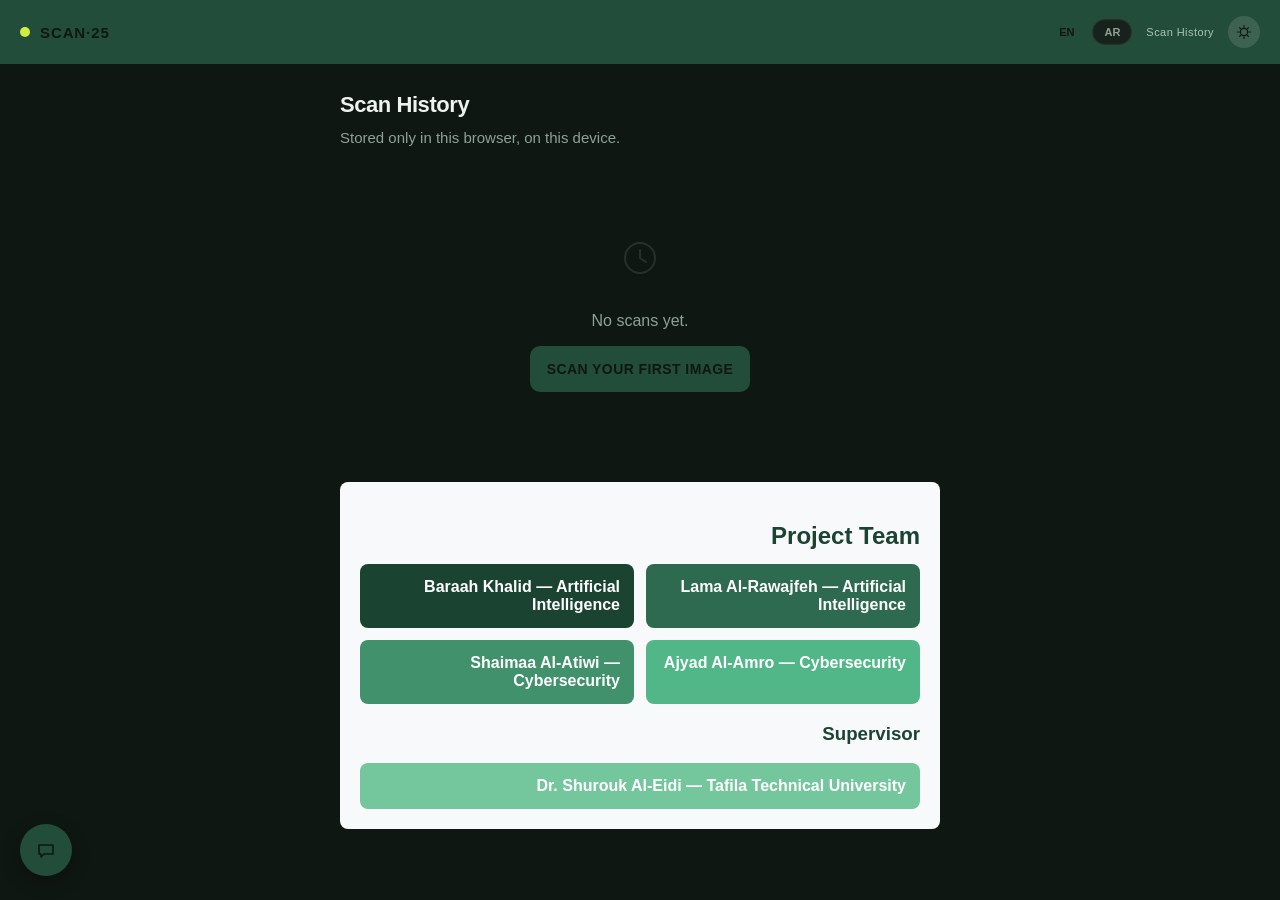
<file: templates/history.html>
<!DOCTYPE html>
<html lang="ar" dir="rtl">
<head>
<meta charset="UTF-8">
<meta name="viewport" content="width=device-width, initial-scale=1, viewport-fit=cover">
<title>السجل — Scan·25</title>
<link rel="manifest" href="/static/manifest.json">
<link rel="apple-touch-icon" href="/static/icons/apple-touch-icon.png">
<link rel="icon" href="/static/icons/favicon-32.png">
<meta name="theme-color" content="#1B4332">
<link rel="stylesheet" href="/static/app.css">
<script>document.documentElement.setAttribute("data-theme", localStorage.getItem("plantai_theme") || (window.matchMedia("(prefers-color-scheme: dark)").matches ? "dark" : "light"));</script>
<style>
.team {
  margin-top: 30px;
  padding: 20px;
  background: #f8f9fa;
  border-radius: 8px;
  text-align: right;
}
.team h2, .team h3 {
  color: #1B4332;
  margin-bottom: 14px;
}
.team-list {
  display: flex;
  flex-wrap: wrap;
  gap: 12px;
}
.team-card {
  flex: 1 1 calc(50% - 12px);
  padding: 14px;
  border-radius: 8px;
  color: #fff;
  font-weight: 600;
}
.team-card:nth-child(1) { background: #1B4332; }
.team-card:nth-child(2) { background: #2D6A4F; }
.team-card:nth-child(3) { background: #40916C; }
.team-card:nth-child(4) { background: #52B788; }
.supervisor {
  margin-top: 18px;
  padding: 14px;
  border-radius: 8px;
  background: #74C69D;
  color: #fff;
  font-weight: 600;
}
</style>
</head>
<body>

<header class="topbar">
  <a class="brand" href="/">
    <span class="brand-mark"></span>
    <span class="brand-name">Scan·25</span>
  </a>
  <div class="topbar-right">
    <div class="lang-pill-row">
      <button class="lang-pill" id="langEnBtn" onclick="setLang('en')">EN</button>
      <button class="lang-pill" id="langArBtn" onclick="setLang('ar')">AR</button>
    </div>
    <span class="topbar-tag" data-i18n="historyTitle">آخر الفحوصات</span>
    <button class="theme-toggle" id="themeToggle" aria-label="تبديل المظهر"></button>
  </div>
</header>

<div class="wrap">
  <h1 style="font-size:22px" data-i18n="historyTitle">سجل الفحوصات</h1>
  <p class="sub" data-i18n="historyHint">آخر 20 عملية فحص على هاد الجهاز. البيانات محفوظة محليًا بالمتصفح فقط.</p>

  <div id="list"></div>

  <div class="empty" id="emptyState" style="display:none">
    <svg width="40" height="40" viewBox="0 0 40 40" fill="none"><circle cx="20" cy="20" r="15" stroke="currentColor" stroke-width="2"/><path d="M20 12v8l6 4" stroke="currentColor" stroke-width="2" stroke-linecap="round"/></svg>
    <p data-i18n="historyEmptyText">لا توجد فحوصات محفوظة بعد.</p>
    <a class="btn btn-primary" href="/" style="max-width:220px;margin:14px auto 0" data-i18n="scanFirstImage">فحص أول صورة</a>
  </div>

  <button class="btn btn-outline" id="clearBtn" style="margin-top:18px;display:none" data-i18n="clearHistory">امسحي السجل</button>

  <!-- قسم الفريق -->
  <section class="team">
    <h2 data-i18n="teamTitle">فريق العمل</h2>
    <div class="team-list">
      <div class="team-card">
        <span class="ar-only">براءه خالد — تخصص الذكاء الاصطناعي</span>
        <span class="en-only">Baraah Khalid — Artificial Intelligence</span>
      </div>
      <div class="team-card">
        <span class="ar-only">لمى الرواجفة — تخصص الذكاء الاصطناعي</span>
        <span class="en-only">Lama Al-Rawajfeh — Artificial Intelligence</span>
      </div>
      <div class="team-card">
        <span class="ar-only">شيماء العطيوي — تخصص الأمن السيبراني</span>
        <span class="en-only">Shaimaa Al-Atiwi — Cybersecurity</span>
      </div>
      <div class="team-card">
        <span class="ar-only">أجياد العمرو — تخصص الأمن السيبراني</span>
        <span class="en-only">Ajyad Al-Amro — Cybersecurity</span>
      </div>
    </div>
    <h3 data-i18n="supervisorTitle">المشرفة</h3>
    <div class="supervisor">
      <span class="ar-only">الدكتورة شروق العيدي — جامعة الطفيلة التقنية</span>
      <span class="en-only">Dr. Shurouk Al-Eidi — Tafila Technical University</span>
    </div>
  </section>
</div>

<button class="fab" id="chatFab" onclick="window.location.href='/#chatbot'" aria-label="المساعد الذكي">
  <svg width="20" height="20" viewBox="0 0 20 20" fill="none"><path d="M3 5h14v9H8l-3 3v-3H3V5z" stroke="currentColor" stroke-width="1.6" stroke-linejoin="round"/></svg>
</button>

<nav class="tabbar">
  <a href="/">
    <svg width="20" height="20" viewBox="0 0 20 20" fill="none"><path d="M3 9l7-6 7 6v8a1 1 0 0 1-1 1h-3v-6H7v6H4a1 1 0 0 1-1-1V9z" stroke="currentColor" stroke-width="1.5" stroke-linejoin="round"/></svg>
    <span data-i18n="navHome">الرئيسية</span>
  </a>
  <a href="/plants-list">
    <svg width="20" height="20" viewBox="0 0 20 20" fill="none"><path d="M10 17V9M10 9C10 5.5 7 4 4 4c0 3.5 2 6 6 5zM10 9c0-3.5 3-5 6-5 0 3.5-2 6-6 5z" stroke="currentColor" stroke-width="1.5" stroke-linejoin="round"/></svg>
    <span data-i18n="navPlants">النباتات</span>
  </a>
  <a href="/history" class="active">
    <svg width="20" height="20" viewBox="0 0 20 20" fill="none"><circle cx="10" cy="10" r="7.5" stroke="currentColor" stroke-width="1.5"/><path d="M10 6v4l3 2" stroke="currentColor" stroke-width="1.5" stroke-linecap="round"/></svg>
    <span data-i18n="navHistory">السجل</span>
  </a>
</nav>

<script src="/static/js/i18n.js"></script>
<script src="/static/app.js"></script>
<script>
initTheme();
wireThemeToggle("themeToggle");
applyLang(currentLang);

const list = document.getElementById("list");
const emptyState = document.getElementById("emptyState");
const clearBtn = document.getElementById("clearBtn");
const hist = getHistory();

function timeAgo(ts) {
  const s = Math.floor((Date.now() - ts) / 1000);
  if (s < 60) return "الآن";
  if (s < 3600) return Math.floor(s / 60) + " د";
  if (s < 86400) return Math.floor(s / 3600) + " س";
  return Math.floor(s / 86400) + " يوم";
}

function renderHist() {
  list.innerHTML = "";
  if (!hist.length) {
    emptyState.style.display = "block";
    clearBtn.style.display = "none";
    return;
  }
  emptyState.style.display = "none";
  clearBtn.style.display = "block";
  hist.forEach((data) => {
    const info = data.info || {};
    const v = verdictOf(data);
    const name = data.status === "ok" ? ((currentLang === "ar" ? info.arabic_name : info.english_name) || info.english_name || data.prediction) : t("statusUnknown");
    const row = document.createElement("a");
    row.className = "hist-row";
    row.href = "javascript:void(0)";
    row.innerHTML = `
      <img class="hist-thumb" src="${data.image || ""}">
      <div>
        <div class="hist-name">${name}</div>
        <div class="hist-meta">${data.confidence}% · ${timeAgo(data.timestamp)}</div>
      </div>
      <span class="hist-dot ${v.cls}"></span>
    `;
    row.addEventListener("click", () => {
      sessionStorage.setItem(LAST_RESULT_KEY, JSON.stringify(data));
      window.location.href = "/result";
    });
    list.appendChild(row);
  });
}
renderHist();

window.onLangChange = () => { renderHist(); };

clearBtn.addEventListener("click", () => {
  if (confirm("هل أنتِ متأكدة من رغبتك في مسح السجلّ بالكامل؟")) {
    clearHistory();
    window.location.reload();
  }
});
</script>

</body>
</html>
</file>
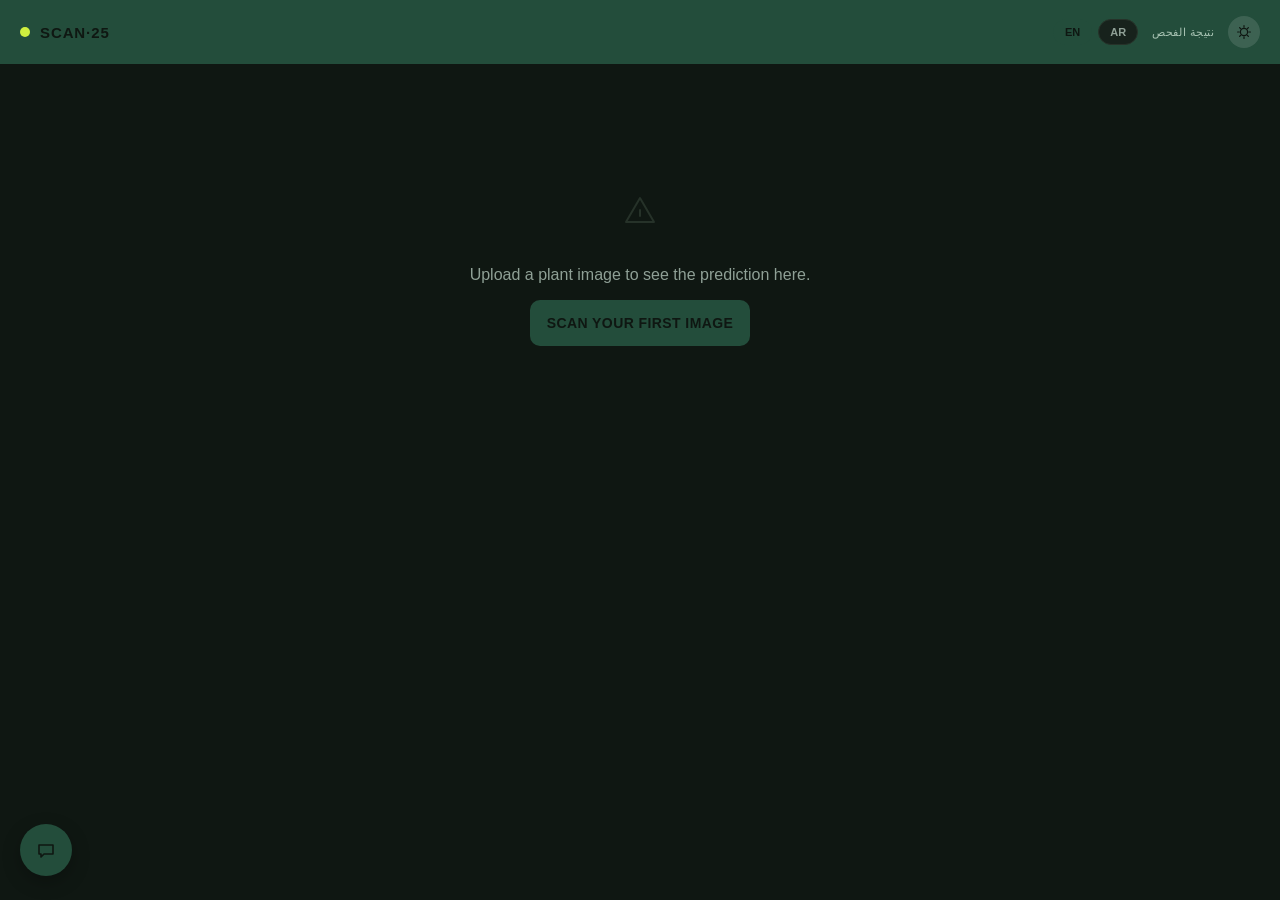
<file: templates/result.html>
<!DOCTYPE html>
<html lang="ar" dir="rtl">
<head>
<meta charset="UTF-8">
<meta name="viewport" content="width=device-width, initial-scale=1, viewport-fit=cover">
<title>النتيجة — Scan·25</title>
<link rel="manifest" href="/static/manifest.json">
<link rel="apple-touch-icon" href="/static/icons/apple-touch-icon.png">
<link rel="icon" href="/static/icons/favicon-32.png">
<meta name="theme-color" content="#1B4332">
<link rel="stylesheet" href="/static/app.css">
<script>document.documentElement.setAttribute("data-theme", localStorage.getItem("plantai_theme") || (window.matchMedia("(prefers-color-scheme: dark)").matches ? "dark" : "light"));</script>
</head>
<body>

<header class="topbar">
  <a class="brand" href="/">
    <span class="brand-mark"></span>
    <span class="brand-name">Scan·25</span>
  </a>
  <div class="topbar-right">
    <div class="lang-pill-row">
      <button class="lang-pill" id="langEnBtn" onclick="setLang('en')">EN</button>
      <button class="lang-pill" id="langArBtn" onclick="setLang('ar')">AR</button>
    </div>
    <span class="topbar-tag">نتيجة الفحص</span>
    <button class="theme-toggle" id="themeToggle" aria-label="تبديل المظهر"></button>
  </div>
</header>

<div class="wrap" id="content">
</div>

<div class="wrap empty" id="emptyState" style="display:none">
  <svg width="40" height="40" viewBox="0 0 40 40" fill="none"><path d="M20 6l14 24H6L20 6z" stroke="currentColor" stroke-width="2" stroke-linejoin="round"/><path d="M20 18v6" stroke="currentColor" stroke-width="2" stroke-linecap="round"/></svg>
  <p data-i18n="resultEmptyText">ما في نتيجة محفوظة بعد.</p>
  <a class="btn btn-primary" href="/" style="max-width:220px;margin:14px auto 0" data-i18n="scanFirstImage">فحص صورة</a>
</div>

<button class="fab" id="chatFab" onclick="window.location.href='/#chatbot'" aria-label="المساعد الذكي">
  <svg width="20" height="20" viewBox="0 0 20 20" fill="none"><path d="M3 5h14v9H8l-3 3v-3H3V5z" stroke="currentColor" stroke-width="1.6" stroke-linejoin="round"/></svg>
</button>

<nav class="tabbar">
  <a href="/">
    <svg width="20" height="20" viewBox="0 0 20 20" fill="none"><path d="M3 9l7-6 7 6v8a1 1 0 0 1-1 1h-3v-6H7v6H4a1 1 0 0 1-1-1V9z" stroke="currentColor" stroke-width="1.5" stroke-linejoin="round"/></svg>
    <span data-i18n="navHome">الرئيسية</span>
  </a>
  <a href="/plants-list">
    <svg width="20" height="20" viewBox="0 0 20 20" fill="none"><path d="M10 17V9M10 9C10 5.5 7 4 4 4c0 3.5 2 6 6 5zM10 9c0-3.5 3-5 6-5 0 3.5-2 6-6 5z" stroke="currentColor" stroke-width="1.5" stroke-linejoin="round"/></svg>
    <span data-i18n="navPlants">النباتات</span>
  </a>
  <a href="/history">
    <svg width="20" height="20" viewBox="0 0 20 20" fill="none"><circle cx="10" cy="10" r="7.5" stroke="currentColor" stroke-width="1.5"/><path d="M10 6v4l3 2" stroke="currentColor" stroke-width="1.5" stroke-linecap="round"/></svg>
    <span data-i18n="navHistory">السجل</span>
  </a>
</nav>

<script src="/static/js/i18n.js"></script>
<script src="/static/app.js"></script>
<script>
initTheme();
wireThemeToggle("themeToggle");
applyLang(currentLang);

const raw = sessionStorage.getItem(LAST_RESULT_KEY);
const content = document.getElementById("content");
const emptyState = document.getElementById("emptyState");

function renderPage() {
  if (!raw) {
    emptyState.style.display = "block";
    return;
  }
  const data = JSON.parse(raw);
  const info = data.info || {};
  const v = verdictOf(data);

  const desc = (currentLang === "ar" && info.description_ar) ? info.description_ar : info.description;
  const usesArr = (currentLang === "ar" && info.uses_ar && info.uses_ar.length) ? info.uses_ar : info.uses;
  const warnText = (currentLang === "ar" && info.warnings_ar) ? info.warnings_ar : info.warnings;
  const growingText = (currentLang === "ar" && info.growing_method_ar) ? info.growing_method_ar : info.growing_method;
  const careText = (currentLang === "ar" && info.care_ar) ? info.care_ar : info.care;
  const pestsArr = (currentLang === "ar" && info.common_pests_ar && info.common_pests_ar.length) ? info.common_pests_ar : info.common_pests;
  const distText = (currentLang === "ar" && info.geographic_distribution_ar) ? info.geographic_distribution_ar : info.geographic_distribution;
  const dosageText = (currentLang === "ar" && info.safe_dosage_ar) ? info.safe_dosage_ar : info.safe_dosage;

  let top3Html = "";
  (data.top3 || []).forEach(p => {
    const displayName = (currentLang === "ar" ? p.display_ar : p.display_en) || p.name;
    top3Html += `<div class="top3-row">
      <span class="top3-name">${displayName}</span>
      <span class="top3-bar-wrap"><span class="top3-bar" style="width:${p.confidence}%"></span></span>
      <span class="top3-pct">${p.confidence}%</span>
    </div>`;
  });

  let tagsHtml = "";
  (info.active_compounds || []).forEach(c => { tagsHtml += `<span class="tag">${c}</span>`; });

  let usesHtml = "";
  if (usesArr && usesArr.length) {
    usesHtml = `<div class="info-card"><h3>${t("infoUses")}</h3><ul>` +
      usesArr.map(u => `<li>${u}</li>`).join("") + `</ul></div>`;
  }

  let warnHtml = "";
  if (warnText) {
    warnHtml = `<div class="info-card warn"><h3>${t("infoWarn")}</h3><p>${warnText}</p></div>`;
  }

  let growingHtml = growingText ? `<div class="info-card"><h3>${t("infoGrowing")}</h3><p>${growingText}</p></div>` : "";
  let careHtml = careText ? `<div class="info-card"><h3>${t("infoCare")}</h3><p>${careText}</p></div>` : "";
  let pestsHtml = (pestsArr && pestsArr.length) ? `<div class="info-card"><h3>${t("infoPests")}</h3><p>${pestsArr.join(" · ")}</p></div>` : "";
  let distHtml = distText ? `<div class="info-card"><h3>${t("infoDistribution")}</h3><p>${distText}</p></div>` : "";
  let dosageHtml = dosageText ? `<div class="info-card"><h3>${t("infoDosage")}</h3><p>${dosageText}</p></div>` : "";

  let refsHtml = "";
  if (info.reference && info.reference.length) {
    refsHtml = t("sourcesLabel") + " " + info.reference.map(r => {
      let host = r;
      try { host = new URL(r).hostname.replace("www.", ""); } catch (e) {}
      return `<a href="${r}" target="_blank" rel="noopener">${host}</a>`;
    }).join("، ");
  }

  let gradcamHtml = "";
  if (data.gradcam) {
    gradcamHtml = `<div class="card" style="margin-top:16px">
      <p class="panel-title">${t("gradcamTitle")}</p>
      <div class="gradcam-grid">
        <figure><img src="${data.image}"><figcaption>${t("gcOriginal")}</figcaption></figure>
        <figure><img src="${data.gradcam.overlay}"><figcaption>${t("gcHeatmap")}</figcaption></figure>
      </div>
    </div>`;
  }

  content.innerHTML = `
    <div class="photo-frame">
      <img src="${data.image}">
      <div class="ribbon ${v.cls}">${v.label}</div>
    </div>
    <div style="margin-top:22px">
      <p class="common-name">${data.status === "ok" ? ((currentLang === "ar" ? info.arabic_name : info.english_name) || info.english_name || data.prediction) : t("statusUnknown")}</p>
      <p class="sci-name">${info.scientific_name || ""}</p>
      ${info.family ? `<span class="family-tag">${info.family}</span>` : ""}
    </div>
    ${data.message ? `<div class="msg-banner ${data.status === "unknown" ? "danger" : "caution"}">${data.message}</div>` : ""}
    <div style="margin-top:22px">
      <div class="top3-title">${t("top3Title")}</div>
      ${top3Html}
    </div>
    ${gradcamHtml}
    ${desc ? `<p style="margin-top:20px;font-size:15px;line-height:1.65">${desc}</p>` : ""}
    <div class="tags">${tagsHtml}</div>
    ${usesHtml}
    ${warnHtml}
    ${growingHtml}
    ${careHtml}
    ${pestsHtml}
    ${distHtml}
    ${dosageHtml}
    <div class="refs">${refsHtml}</div>
    <a class="btn btn-outline" href="/" style="margin-top:22px">${t("scanFirstImage")}</a>
  `;
}
renderPage();
window.onLangChange = renderPage;
</script>

</body>
</html>
</file>
<file: static/app.css>
:root {
  --paper: #FAFAF7;
  --paper-2: #F1EFE6;
  --ink: #14201A;
  --ink-soft: #4A5750;
  --forest: #1B4332;
  --forest-dark: #0E281E;
  --spark: #CFEE3F;
  --safe: #1E7A4C;
  --safe-bg: #E6F5EC;
  --caution: #B45309;
  --caution-bg: #FBEEDD;
  --danger: #9B2226;
  --danger-bg: #FBE7E6;
  --line: #E3E0D3;
  --sidebar-w: 236px;
}
[data-theme="dark"] {
  --paper: #0F1712;
  --paper-2: #17221C;
  --ink: #EDF3EE;
  --ink-soft: #8FA096;
  --forest: #234D3B;
  --forest-dark: #133226;
  --spark: #CFEE3F;
  --safe: #37A56C;
  --safe-bg: #16302377;
  --caution: #D68A3B;
  --caution-bg: #3A280F;
  --danger: #E1615F;
  --danger-bg: #3A1414;
  --line: #263229;
}
* { box-sizing: border-box; }
html, body {
  margin: 0;
  background: var(--paper);
  color: var(--ink);
  font-family: -apple-system, "Segoe UI", "Helvetica Neue", Arial, sans-serif;
  transition: background 0.15s ease, color 0.15s ease;
}
body { padding-bottom: 76px; }

header.topbar {
  background: var(--forest);
  padding: 16px 20px;
  display: flex;
  align-items: center;
  justify-content: space-between;
  position: sticky;
  top: 0;
  z-index: 20;
}
.brand { display: flex; align-items: center; gap: 10px; text-decoration: none; }
.brand-mark { width: 10px; height: 10px; border-radius: 50%; background: var(--spark); flex-shrink: 0; }
.brand-name { font-size: 15px; font-weight: 700; letter-spacing: 0.06em; color: var(--paper); text-transform: uppercase; }
.topbar-tag { font-size: 11px; color: #A9C4B4; letter-spacing: 0.04em; }
.topbar-right { display: flex; align-items: center; gap: 14px; }
.theme-toggle {
  width: 32px; height: 32px; border-radius: 50%; border: none; cursor: pointer;
  background: rgba(255,255,255,0.12); color: var(--paper); display: flex;
  align-items: center; justify-content: center;
}
.theme-toggle:hover { background: rgba(255,255,255,0.2); }

.wrap { max-width: 640px; margin: 0 auto; padding: 28px 20px 40px; }

h1 { font-size: 28px; font-weight: 800; letter-spacing: -0.02em; margin: 0 0 8px; line-height: 1.2; }
.sub { color: var(--ink-soft); font-size: 15px; line-height: 1.6; margin: 0 0 28px; max-width: 46ch; }

.btn {
  display: block; width: 100%; padding: 15px; text-align: center;
  font-size: 14px; font-weight: 700; letter-spacing: 0.03em; text-transform: uppercase;
  border-radius: 10px; cursor: pointer; text-decoration: none; border: none;
}
.btn-primary { background: var(--forest); color: var(--paper); }
.btn-primary:hover { background: var(--forest-dark); }
.btn-outline { background: transparent; color: var(--ink-soft); border: 1.5px solid var(--line); }
.btn-outline:hover { border-color: var(--forest); color: var(--forest); }
.btn:disabled { opacity: 0.35; cursor: default; }

.card {
  background: var(--paper-2); border-radius: 14px; padding: 18px 20px; margin-bottom: 14px;
}

.ribbon {
  position: absolute; bottom: 16px; left: -34px; transform: rotate(-6deg);
  padding: 8px 44px; font-size: 13px; font-weight: 800; letter-spacing: 0.05em;
  text-transform: uppercase; color: var(--paper); box-shadow: 0 4px 14px rgba(0,0,0,0.25);
}
.ribbon.safe { background: var(--safe); }
.ribbon.caution { background: var(--caution); }
.ribbon.danger { background: var(--danger); }

.photo-frame { position: relative; border-radius: 16px; overflow: hidden; background: var(--paper-2); }
.photo-frame img { width: 100%; display: block; max-height: 280px; object-fit: cover; }

.common-name { font-size: 28px; font-weight: 800; letter-spacing: -0.01em; margin: 0; }
.sci-name { font-style: italic; color: var(--ink-soft); font-size: 15px; margin: 4px 0 0; }
.family-tag {
  display: inline-block; margin-top: 8px; font-size: 12px; font-weight: 700;
  letter-spacing: 0.05em; text-transform: uppercase; color: var(--forest);
  background: var(--safe-bg); padding: 4px 10px; border-radius: 6px;
}

.msg-banner { margin-top: 16px; padding: 12px 14px; border-radius: 10px; font-size: 14px; line-height: 1.6; }
.msg-banner.caution { background: var(--caution-bg); color: #8A4106; }
[data-theme="dark"] .msg-banner.caution { color: #E9C08A; }
.msg-banner.danger { background: var(--danger-bg); color: var(--danger); }

.top3-title { font-size: 12px; font-weight: 700; letter-spacing: 0.06em; text-transform: uppercase; color: var(--ink-soft); margin-bottom: 10px; }
.top3-row { display: flex; align-items: center; gap: 10px; font-size: 14px; margin-bottom: 8px; }
.top3-name { width: 110px; flex-shrink: 0; }
.top3-bar-wrap { flex: 1; height: 10px; background: var(--paper-2); border-radius: 5px; overflow: hidden; }
.top3-bar { height: 100%; background: var(--forest); border-radius: 5px; }
.top3-row:first-child .top3-bar { background: var(--safe); }
.top3-pct { width: 46px; text-align: left; font-weight: 700; font-size: 13px; }

.tags { display: flex; flex-wrap: wrap; gap: 8px; margin-top: 14px; }
.tag { font-size: 12px; background: var(--paper-2); color: var(--ink-soft); padding: 5px 10px; border-radius: 6px; }

.info-card { margin-top: 16px; border-radius: 12px; padding: 16px 18px; border-right: 4px solid var(--forest); background: var(--paper-2); }
.info-card.warn { border-color: var(--danger); background: var(--danger-bg); }
.info-card h3 { margin: 0 0 8px; font-size: 13px; font-weight: 700; text-transform: uppercase; letter-spacing: 0.04em; color: var(--forest); }
.info-card.warn h3 { color: var(--danger); }
.info-card ul { margin: 0; padding-right: 18px; font-size: 14px; line-height: 1.7; color: var(--ink); }
.info-card p { margin: 0; font-size: 14px; line-height: 1.65; color: var(--ink); }

.gradcam-grid { display: grid; grid-template-columns: 1fr 1fr; gap: 10px; margin-top: 10px; }
.gradcam-grid figure { margin: 0; }
.gradcam-grid img { width: 100%; border-radius: 10px; display: block; }
.gradcam-grid figcaption { font-size: 11px; color: var(--ink-soft); text-align: center; margin-top: 6px; }

.refs { margin-top: 18px; font-size: 12px; color: var(--ink-soft); }
.refs a { color: var(--forest); }

.side-tagline { font-size: 10px; color: var(--ink-soft); margin-top: 1px; }

.nav-ic {
  width: 26px; height: 26px; border-radius: 8px; display: flex; align-items: center;
  justify-content: center; flex-shrink: 0;
}
.ic-teal { background: #DCEFE6; color: #1C7A54; }
.ic-amber { background: #FBEEDD; color: #B4680B; }
.ic-green { background: #E4F2DC; color: #3E7A2E; }
.ic-purple { background: #EDE7FB; color: #6644C9; }
.ic-blue { background: #E1EEFB; color: #1D63B4; }
[data-theme="dark"] .ic-teal { background: #163A2C; color: #4FD8A0; }
[data-theme="dark"] .ic-amber { background: #3A2810; color: #E9A85C; }
[data-theme="dark"] .ic-green { background: #1D3416; color: #7FCB5F; }
[data-theme="dark"] .ic-purple { background: #241A44; color: #A98CF0; }
[data-theme="dark"] .ic-blue { background: #12293F; color: #6BAEEA; }

aside.sidebar nav a.active .nav-ic { background: rgba(255,255,255,0.18); color: var(--paper); }

.fab {
  position: fixed; bottom: 84px; left: 20px; width: 52px; height: 52px; border-radius: 50%;
  background: var(--forest); color: var(--paper); border: none; cursor: pointer;
  display: flex; align-items: center; justify-content: center; box-shadow: 0 6px 18px rgba(0,0,0,0.25);
  z-index: 15;
}
.fab-tip {
  position: fixed; bottom: 142px; left: 20px; background: var(--ink); color: var(--paper);
  font-size: 12px; padding: 6px 10px; border-radius: 8px; opacity: 0; pointer-events: none;
  transition: opacity 0.2s ease; z-index: 15;
}
.fab-tip.show { opacity: 1; }
@media (min-width: 900px) {
  .fab { bottom: 24px; }
  .fab-tip { bottom: 84px; }
}

.circle-thumb {
  width: 64px; height: 64px; border-radius: 50%; object-fit: cover; border: 3px solid var(--paper-2);
}
.attr-row {
  display: flex; align-items: center; gap: 10px; padding: 8px 0; font-size: 13px;
  border-bottom: 1px solid var(--line);
}
.attr-row:last-child { border-bottom: none; }
.attr-row .attr-label { color: var(--ink-soft); flex: 1; }
.attr-row .attr-value { font-weight: 700; }

.stage-icon-row {
  display: flex; align-items: center; gap: 12px; padding: 9px 0;
}
.stage-icon-row .nav-ic { width: 30px; height: 30px; }
.stage-icon-row .stage-info { flex: 1; }
.stage-icon-row .stage-label { font-size: 13px; color: var(--ink-soft); margin-bottom: 4px; }
.stage-icon-row.done .stage-label { color: var(--ink); }
.stage-icon-row .stage-pct { font-size: 12px; font-weight: 700; color: var(--forest); width: 36px; text-align: left; }

.complete-banner {
  display: flex; align-items: center; gap: 10px; margin-top: 14px; padding: 12px 14px;
  border-radius: 10px; background: var(--safe-bg); color: #155C36; font-size: 13px;
}
[data-theme="dark"] .complete-banner { color: #8FE0B4; }
.complete-banner b { display: block; font-size: 14px; }

.hist-row {
  display: flex; align-items: center; gap: 12px; padding: 12px 14px; border-radius: 12px;
  background: var(--paper-2); margin-bottom: 10px; text-decoration: none; color: var(--ink);
}
.hist-thumb { width: 44px; height: 44px; border-radius: 8px; object-fit: cover; background: var(--line); flex-shrink: 0; }
.hist-name { font-weight: 700; font-size: 14px; }
.hist-meta { font-size: 12px; color: var(--ink-soft); margin-top: 2px; }
.hist-dot { width: 8px; height: 8px; border-radius: 50%; flex-shrink: 0; margin-right: auto; }
.hist-dot.safe { background: var(--safe); }
.hist-dot.caution { background: var(--caution); }
.hist-dot.danger { background: var(--danger); }

.plant-grid { display: grid; grid-template-columns: repeat(2, 1fr); gap: 12px; }
.plant-card {
  background: var(--paper-2); border-radius: 12px; padding: 14px 16px; text-decoration: none;
  color: var(--ink); display: block;
}
.plant-card .pc-name { font-weight: 700; font-size: 14px; }
.plant-card .pc-sci { font-style: italic; font-size: 12px; color: var(--ink-soft); margin-top: 2px; }
.plant-card .pc-dot { width: 7px; height: 7px; border-radius: 50%; display: inline-block; margin-left: 6px; }

.empty { text-align: center; padding: 60px 20px; color: var(--ink-soft); }
.empty svg { color: var(--line); margin-bottom: 14px; }

nav.tabbar {
  position: fixed; bottom: 0; left: 0; right: 0; background: var(--paper);
  border-top: 1px solid var(--line); display: flex; z-index: 10;
  padding-bottom: env(safe-area-inset-bottom, 0);
}
nav.tabbar a {
  flex: 1; text-align: center; padding: 10px 0 8px; text-decoration: none;
  color: var(--ink-soft); font-size: 11px; font-weight: 600;
}
nav.tabbar a.active { color: var(--forest); }
nav.tabbar a svg { display: block; margin: 0 auto 3px; }

/* ---------------- Desktop dashboard layout ---------------- */
aside.sidebar {
  display: none;
}

@media (min-width: 900px) {
  body { padding-bottom: 0; }
  nav.tabbar { display: none; }

  .app-shell { display: flex; }

  aside.sidebar {
    display: flex; flex-direction: column; width: var(--sidebar-w); min-height: 100vh;
    background: var(--paper-2); border-left: 1px solid var(--line); padding: 20px 16px;
    position: sticky; top: 0; align-self: flex-start; flex-shrink: 0;
  }
  aside.sidebar .side-brand { display: flex; align-items: center; gap: 10px; padding: 0 8px 20px; }
  aside.sidebar .side-brand .brand-name { color: var(--forest); }
  aside.sidebar .side-brand .brand-mark { background: var(--forest); }
  aside.sidebar nav { display: flex; flex-direction: column; gap: 2px; flex: 1; }
  aside.sidebar nav a {
    display: flex; align-items: center; gap: 10px; padding: 10px 12px; border-radius: 8px;
    color: var(--ink-soft); text-decoration: none; font-size: 14px; font-weight: 600;
  }
  aside.sidebar nav a:hover { background: var(--paper); }
  aside.sidebar nav a.active { background: var(--forest); color: var(--paper); }
  aside.sidebar nav a.disabled { opacity: 0.4; cursor: default; }
  aside.sidebar nav a .tag-soon {
    margin-right: auto; font-size: 9px; text-transform: uppercase; letter-spacing: 0.05em;
    background: var(--line); color: var(--ink-soft); padding: 2px 6px; border-radius: 4px;
  }
  .side-status { border-top: 1px solid var(--line); padding-top: 14px; margin-top: 10px; font-size: 12px; color: var(--ink-soft); }
  .side-status .row { display: flex; justify-content: space-between; padding: 3px 0; }
  .side-status .dot { width: 7px; height: 7px; border-radius: 50%; background: var(--safe); display: inline-block; margin-left: 5px; }

  .main-col { flex: 1; min-width: 0; }
  header.topbar { position: sticky; }

  .dash-grid {
    display: grid; grid-template-columns: 1fr 1fr 1fr; gap: 18px; align-items: start;
  }
  .dash-grid .span-2 { grid-column: span 2; }
  .dash-grid .span-3 { grid-column: span 3; }

  .wrap.dash { max-width: none; padding: 28px 32px 40px; }
  h1.dash-h1 { font-size: 22px; }
}

/* ---------------- Language toggle (older pages: history/plant/plants_list/result) ---------------- */
html[dir="ltr"] .ar-only { display: none !important; }
html[dir="rtl"] .en-only { display: none !important; }

.lang-pill-row { display: flex; gap: 6px; }
.lang-pill {
  padding: 6px 11px; border-radius: 999px; border: 1px solid var(--line); background: var(--paper-2);
  color: var(--ink-soft); font-size: 11px; font-weight: 700; cursor: pointer;
}
.lang-pill.on { background: var(--forest); color: var(--paper); border-color: transparent; }
</file>
